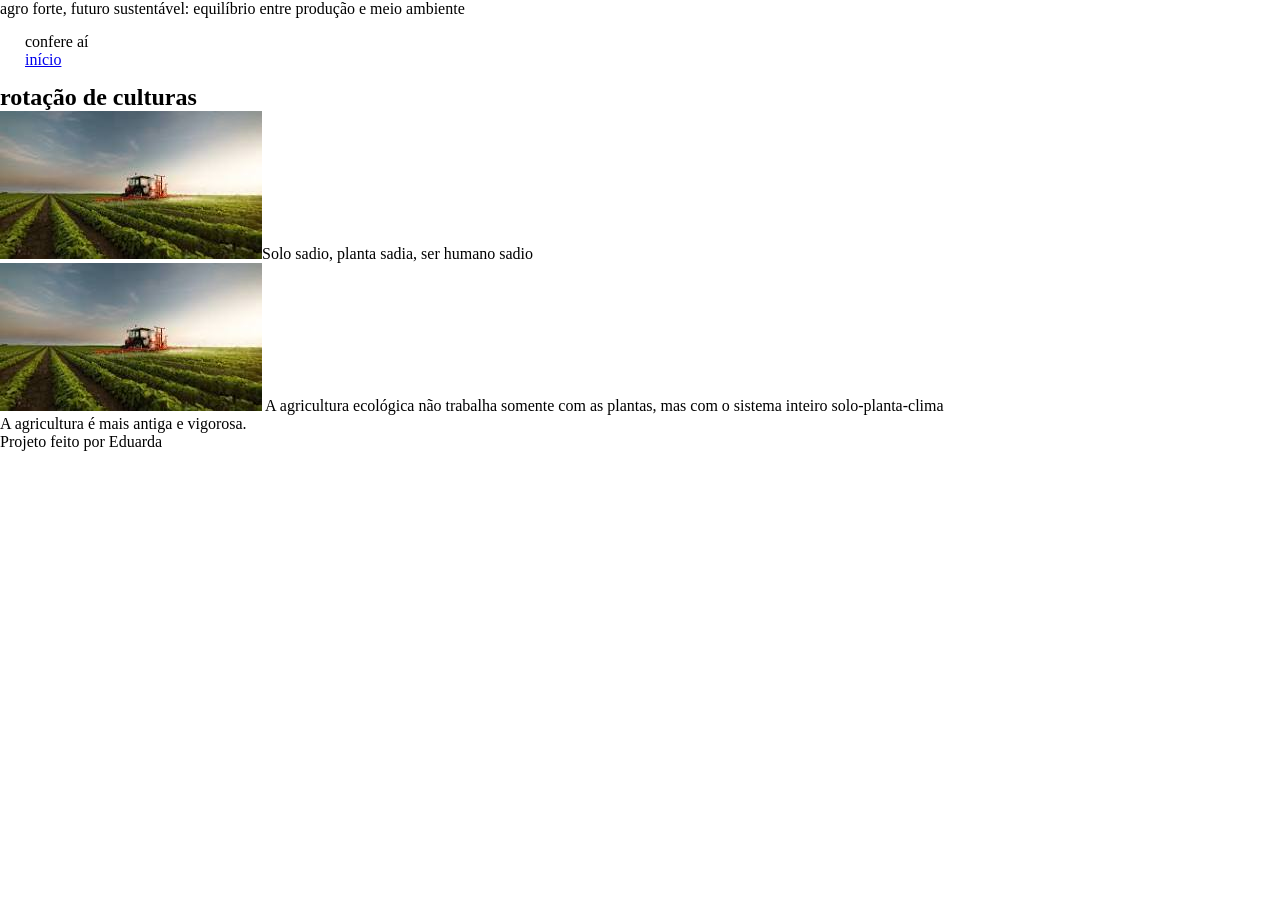
<file: index.html>
<!DOCTYPE html>
<html lang="en">
<head>
     <meta charset="UTF-8">
     <meta name="viewport" content="width=device-width, initial-scale=1.0">
     <link rel="stylesheet" href="style.css"
    <title>agro forte, futuro sustentável: equilíbrio entre produção e meio ambiente</title>
</head>
<body>
    <header class="cabecalho"
        <h1>confere aí</h1>
        <nav>
           <a href="#">início</a>
        </nav>
    </header>
    <main>
       <h2>rotação de culturas</h2>
       <article class=cartão>
          <div class="cartao-interno"
<div class="cartao-frente">
              <img src="[data-uri]" alt="horta" alt= "plantações"
                <p>Solo sadio, planta sadia, ser humano sadio</p>
<div class="cartao- verso">
            <img src="[data-uri]" alt="horta"
                  <p> A agricultura ecológica não trabalha somente com as plantas, mas com o sistema inteiro solo-planta-clima</p>
</div>

   <p> A agricultura é mais antiga e vigorosa.</p>
<div>
    </article>
          </main>
<footeer>
    <p> Projeto feito por Eduarda</p>
</footeer>
</body>
</html>
</file>
<file: style.css>
*{
    margin: 0;
    padding: 0;
}

.cabecalho {
    padding: 15px 25px;
}

.cartao{
    width:260px;
    height: 200px;
}

.cartao-imagem{
    width:100%;
}
</file>
